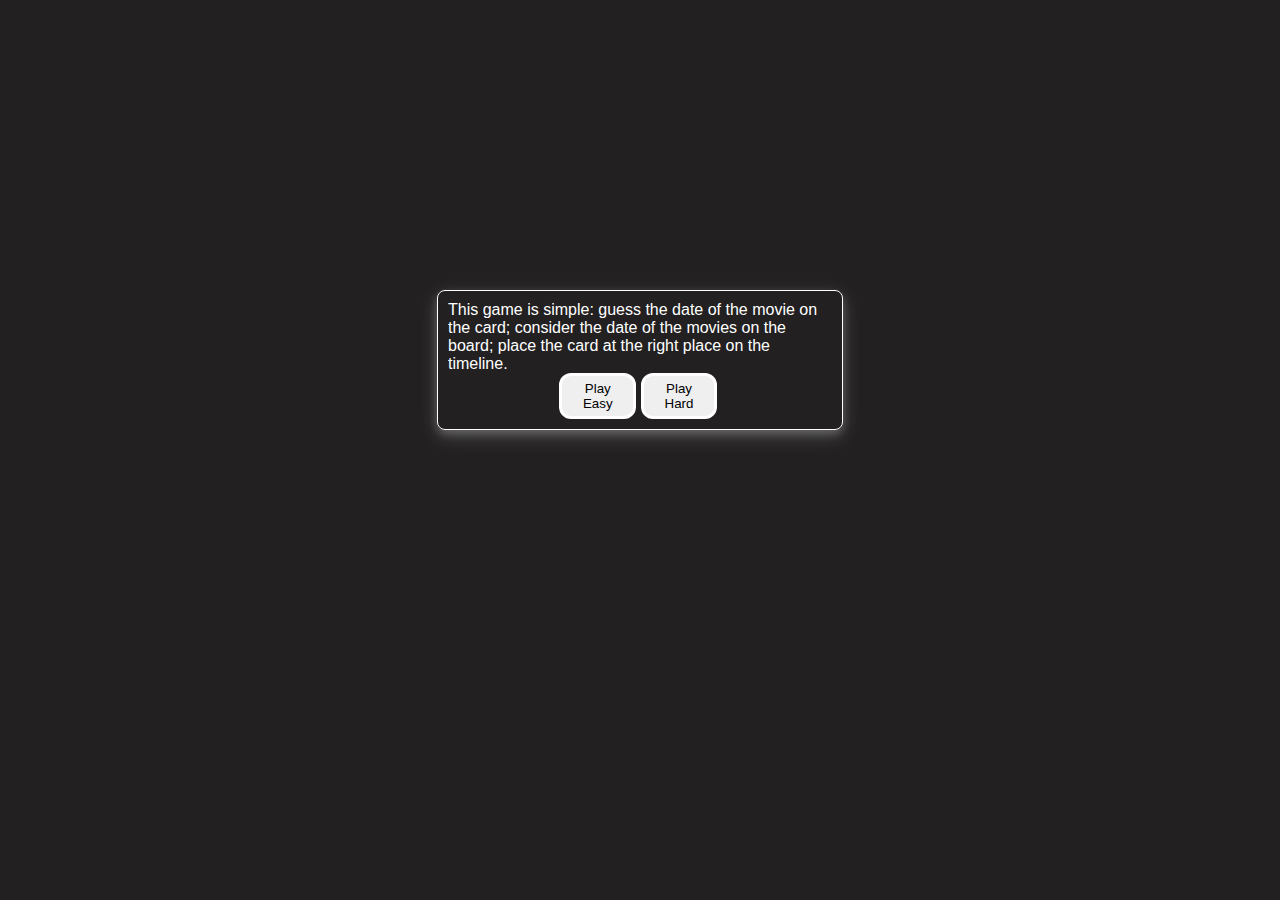
<file: Cinetoile/index.html>
<!DOCTYPE html>
<html>
  <head>
    <meta charset="utfr-8">
    <title>homepage</title>
    <script defer src="index.js"></script>
    <link rel="stylesheet" type="text/css" href="commun.css" />
    <link rel="stylesheet" type="text/css" href="index.css" />
  </head>
  <body>
    <div id="swup">
      <div id="head">

      </div>
      <div id="middle_text">
        This game is simple: guess the date of the movie on the card;
        consider the date of the movies on the board; place the card at
        the right place on the timeline. <br>
        <button id="play_easy">Play Easy</button>
        <button id="play_hard">Play Hard</button>
      </div>
      <div id="foot">

      </div>
    </div>
  </body>
</html>
</file>
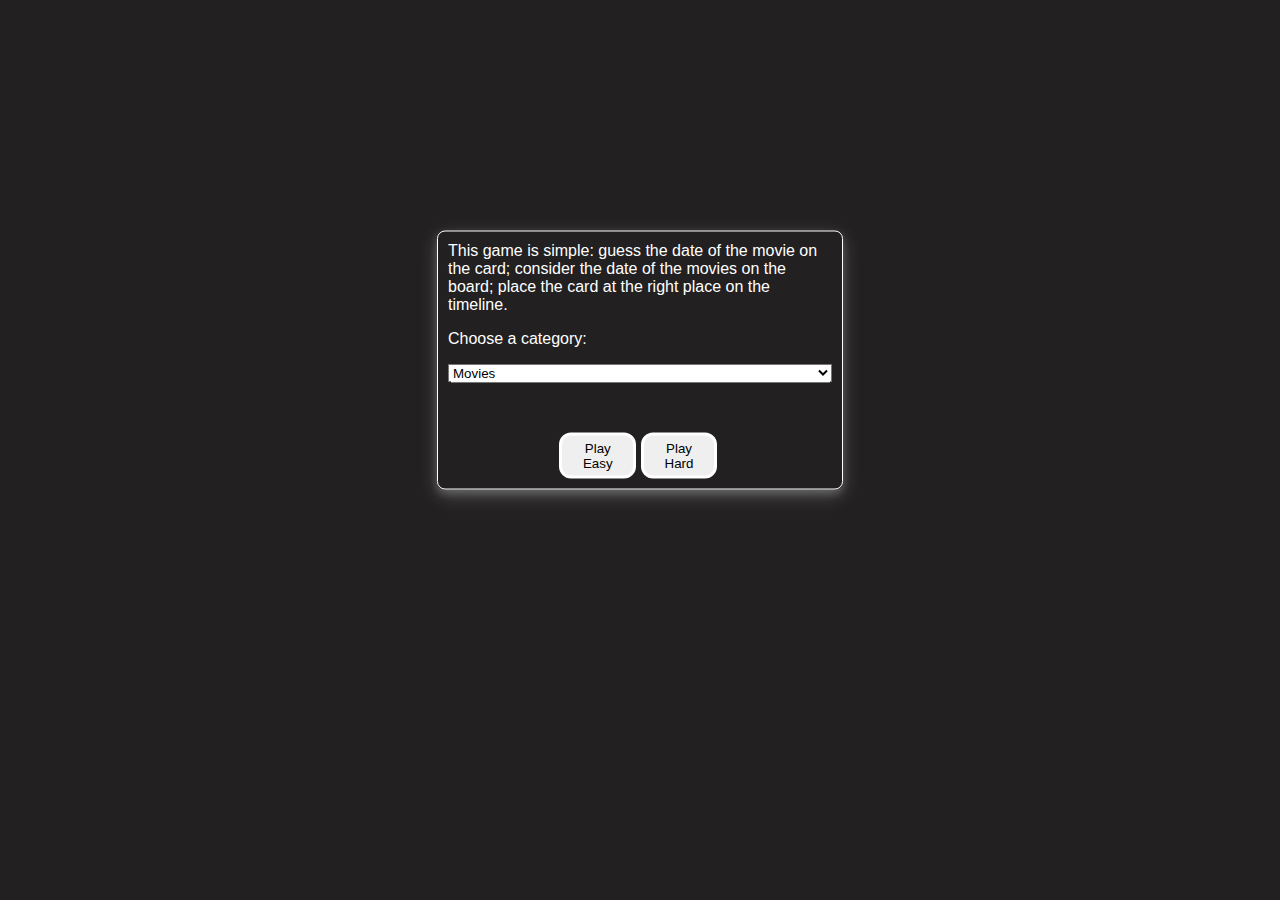
<file: src/index.html>
<!DOCTYPE html>
<html>
  <head>
    <meta charset="utfr-8">
    <title>homepage</title>
    <script defer src="js/index.js"></script>
    <link rel="stylesheet" type="text/css" href="style/commun.css" />
    <link rel="stylesheet" type="text/css" href="style/index.css" />
  </head>
  <body>
    <div id="swup">
      <div id="head">

      </div>
      <div id="middle_text" class="gap">
        This game is simple: guess the date of the movie on the card;
        consider the date of the movies on the board; place the card at
        the right place on the timeline. <br>
        <label for="type">Choose a category:</label>
        <select name="type" id="type">
          <option value="movies">Movies</option>
          <option value="actors">Actors/Actresses</option>
        </select> <br>
        <div>
          <button id="play_easy">Play Easy</button>
          <button id="play_hard">Play Hard</button>
        </div>
      </div>
      <div id="foot">

      </div>
    </div>
  </body>
</html>
</file>
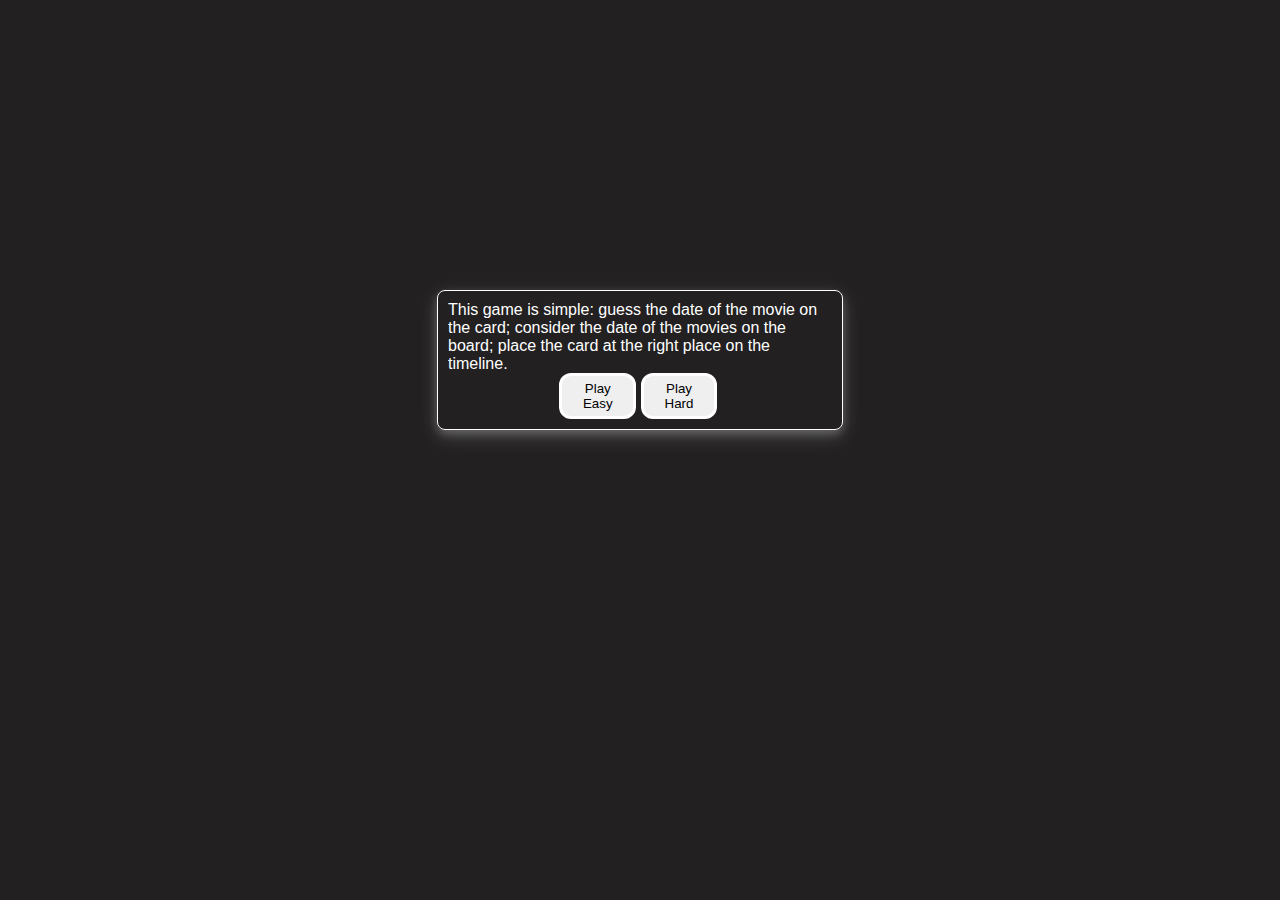
<file: Cinetoile/homepage.html>
<!DOCTYPE html>
<html>
  <head>
    <meta charset="utfr-8">
    <title>homepage</title>
    <script defer src="homepage.js"></script>
    <link rel="stylesheet" type="text/css" href="commun.css" />
    <link rel="stylesheet" type="text/css" href="homepage.css" />
  </head>
  <body>
    <div id="swup">
      <div id="head">

      </div>
      <div id="middle_text">
        This game is simple: guess the date of the movie on the card;
        consider the date of the movies on the board; place the card at
        the right place on the timeline. <br>
        <button id="play_easy">Play Easy</button>
        <button id="play_hard">Play Hard</button>
      </div>
      <div id="foot">

      </div>
    </div>
  </body>
</html>
</file>
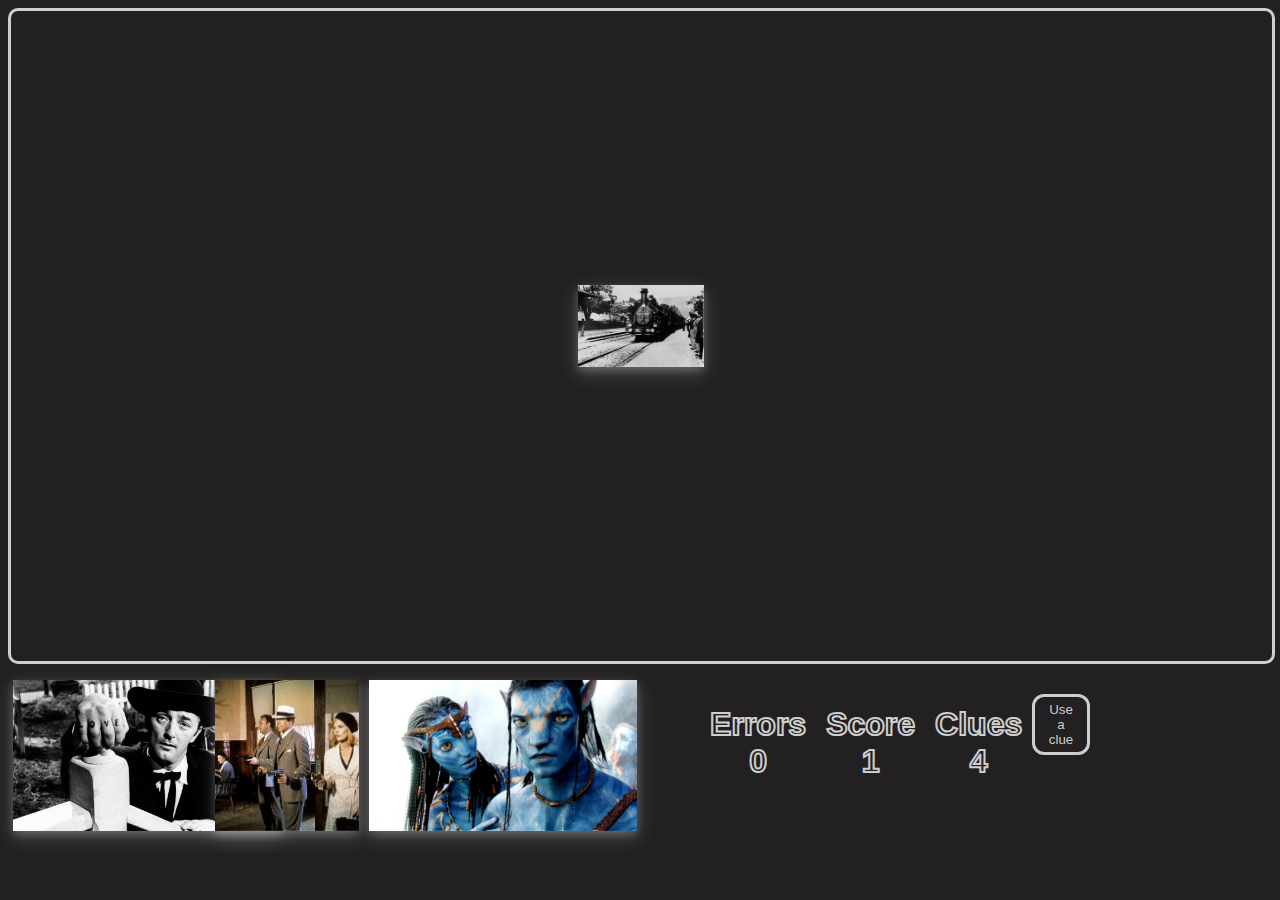
<file: src/game.html>
<!DOCTYPE html>
<html>
  <head>
    <meta charset="utf-8">
    <title>game</title>
    <link rel="stylesheet" type="text/css" href="style/commun.css" />
    <link rel="stylesheet" type="text/css" href="style/game.css" />
    <script defer src="load_data.js"></script>
    <script defer src="game.js"></script>
  </head>
  <body>
    <div id="swup">
      <p id="tuto">Tutorial</p>
      <img id=fleche src="assets/arrow.png">
      <div id="middle_text">
         <br>
        <button id="play">Play Again</button>
      </div>
      <div id="board" ondrop="drop(event)" ondragover="allowDrop(event)">
      </div>
      <div id="hand">
      </div>
    </div>
  </body>
</html>
</file>
<file: Cinetoile/commun.css>
body {
  background-color: #222021;
  color: #B9BBB6;
  font-family: sans-serif;
  font-size: 16px;
}

#middle_text {
    border: 1px solid white;
    position: absolute;
    top: 40%;
    left: 50%;
    transform: translate(-50%, -50%);
    width: 30%;
    box-shadow: 0 4px 8px 0 rgba(255, 255, 255, 0.2), 0 6px 20px 0 rgba(255, 255, 255, 0.19);
    color: white;
    padding:10px;
    border-radius: 8px;
    z-index: 1;
}

#middle_text button {
  position: relative;
  left: 29%;
  text-align: center;
  border: 3px solid white;
  border-radius: 12px;
  width: 20%;
  padding: 5px 10px;
}

#middle_text button:hover {
  background-color: lightblue;
  border-color: lightblue;
  color: black;
  transform: scale(1.1);
}
</file>
<file: Cinetoile/index.css>
/* Animation */

#swup {
    opacity: 1;
    transition: 1s;
}
</file>
<file: src/style/commun.css>
body {
  background-color: #222021;
  color: #B9BBB6;
  font-family: sans-serif;
  font-size: 16px;
}

#middle_text {
    border: 1px solid white;
    position: absolute;
    top: 40%;
    left: 50%;
    transform: translate(-50%, -50%);
    width: 30%;
    box-shadow: 0 4px 8px 0 rgba(255, 255, 255, 0.2), 0 6px 20px 0 rgba(255, 255, 255, 0.19);
    color: white;
    padding:10px;
    border-radius: 8px;
    z-index: 1;
}

#middle_text button {
  position: relative;
  left: 29%;
  text-align: center;
  border: 3px solid white;
  border-radius: 12px;
  width: 20%;
  padding: 5px 10px;
}

#middle_text button:hover {
  background-color: lightblue;
  border-color: lightblue;
  color: black;
  transform: scale(1.1);
}
</file>
<file: src/style/index.css>
/* Animation */

#swup {
    opacity: 1;
    transition: 1s;
}

/* Gap */

.gap {
    display: flex;
    flex-direction: column;
    gap: 1rem;
}
</file>
<file: Cinetoile/homepage.css>
/* Animation */

#swup {
    opacity: 1;
    transition: 1s;
}
</file>
<file: src/style/game.css>
/* Animation */

#swup {
    opacity: 0;
    transition: 3s;
}

@keyframes vibrate {
    10%, 90% {transform: translate3d(-1px, 0, 0);}
    20%, 80% {transform: translate3d(2px, 0, 0);}
    30, 50%, 70% {transform: translate3d(-4px, 0, 0);}
    40%, 60% {transform: translate3d(4px, 0, 0);}
}

/* Divide the space */


#board {
    position: absolute;
    display: flex;
    flex-wrap: wrap;
    justify-content: center;
    align-items: center;
    height: 70%;
    width: 98.5%;
    overflow-y: auto;
    border-radius: 10px;
    border: 3px solid #CECECE;
    transition: 2s;
    padding-bottom: 20px;
}

#hand {
    position: absolute;
    display: flex;
    height: 25%;
    width: 75%;
    top: 75%;
    transition: 2s;
}

#error {
    color: #222021;
    -webkit-text-stroke: 2px #CECECE;
    text-align: center;
    margin: 10px;
    margin-left: 15%;
}

#clues, #score {
    color: #222021;
    -webkit-text-stroke: 2px #CECECE;
    text-align: center;
    margin: 10px;
}

#button_clue {
    width: 20%;
    transition: 2s;
}

#board img, #hand img {
    box-shadow: 0 4px 8px 0 rgba(255, 255, 255, 0.2), 0 6px 20px 0 rgba(255, 255, 255, 0.19);
    opacity: 1;
}

button {
    position: relative;
    text-align: center;
    border: 3px solid #CECECE;
    color: #CECECE;
    background-color: #222021;
    border-radius: 12px;
    width: 30%;
    padding: 5px 10px;
    margin-top: 10%;
}

button:hover {
  transform: translateY(-0.3em);
}

/* Clues */

#indication {
    margin-top: 10px;
    overflow: hidden;
    opacity: 0;
    border-right: .15em solid orange;
    white-space: nowrap;
    letter-spacing: .15em;
    font-size: small;
}

@keyframes typing {
    from {width: 0;}
    to {width: 100%;}
}

@keyframes cursor {
    from, to {border-color: transparent;}
    50% {border-color: orange;}
}

#tuto {
    position: absolute;
    font-size: 50px;
    font-weight: bold;
    font-style: italic;
    top: 5%;
    left: 42%;
    z-index: 11;
    opacity: 0;
}

@keyframes tutorial {
    0%, 20%, 40%, 60%, 80%, 100% {opacity: 1;}
    10%, 30%, 50%, 70%, 90% {opacity: 0;}
}

#fleche {
    position: absolute;
    width: 10%;
    opacity: 0;
}

@keyframes fleche_anim {
    0% {
        opacity: 1;
        transform: rotate(180deg);
        top: 60%;
        left: 0;
        z-index: 10;
    }
    50%, 56%, 60% {
        opacity: 1;
        transform: rotate(180deg);
        top: 60%;
        left: 35%;
        z-index: 10;
    }
    53% {
        opacity: 1;
        transform: rotate(180deg);
        top: 62%;
        left: 35%;
        z-index: 10;
    }
    90%, 96%, 100% {
        opacity: 1;
        top: 22%;
        left: 35%;
        transform: rotate(150deg);
        z-index: 10;
    }
    93% {
        opacity: 1;
        top: 23%;
        left: 36%;
        transform: rotate(150deg);
        z-index: 10;
    }
}

/* Board */

.container_done {
  position: relative;
  max-width: 10%;
  margin-left: 20px;
  margin-right: 20px;
  margin-top: 15px;
  margin-bottom: 15px;
  transform: scale(1); /* necessary for the label of the clue */
  align-items: center;
}

.image_done {
    display: block;
    position: relative;
    width: 100%;
    height: auto;
    transition: .5s ease;
    backface-visibility: hidden;
}

.clue_done {
  background-color: #CECECE;
  box-shadow: 0 4px 8px 0 rgba(255, 255, 255, 0.2), 0 6px 20px 0 rgba(255, 255, 255, 0.19);
  color: black;
  font-size: 10px;
  padding: 3px 5px;
  opacity: 0;
  font-weight: bold;
  position: fixed;
  width: 50%;
  left: 25%;
  top: 20%;
  transform: translate(0, 50%);
  transition: .5s ease;
  text-align: center;
}

.container_done:hover {
    margin: 30px;
}

@keyframes big {
    10%, 100% {
        transform: scale(1.5);
        opacity: 0.3;
    }
}

.container_done:hover .image_done {
  animation: big 3.5s ease;
  
}

@keyframes appear {
    10%, 100% {
        opacity: 1;
    }
}

.container_done:hover .clue_done {
    animation: appear 3.5s ease;
}

/* Hand */

.container_undone {
  position: relative;
  max-width: 20%;
  max-height: 100%;
  margin: 5px;
}

.image_undone {
    position: relative;
    height: 70%;
    display: block;
    margin-left: auto;
    margin-right: auto;
    border: 3px hidden #CECECE;
    transition: .5s ease;
}

.image_undone:hover {
    transform: scale(1.5);
}

.clue_undone {
  background-color: #CECECE;
  box-shadow: 0 4px 8px 0 rgba(255, 255, 255, 0.2), 0 6px 20px 0 rgba(255, 255, 255, 0.19);
  color: black;
  font-size: 10px;
  padding: 3px 5px;
  font-weight: bold;
  position: relative;
  width: 55%;
  text-align: center;
  margin-left: auto;
  margin-right: auto;
  border-radius: 4px;
}


/* End */


@keyframes launch_end {
    from {left: 80%;}
    to {left: 50%;}
}

#middle_text {
    text-align: center;
    visibility: hidden;
}

#middle_text button {
    left: 0%;
    width: 50%;
    margin: 5px;
}
</file>
